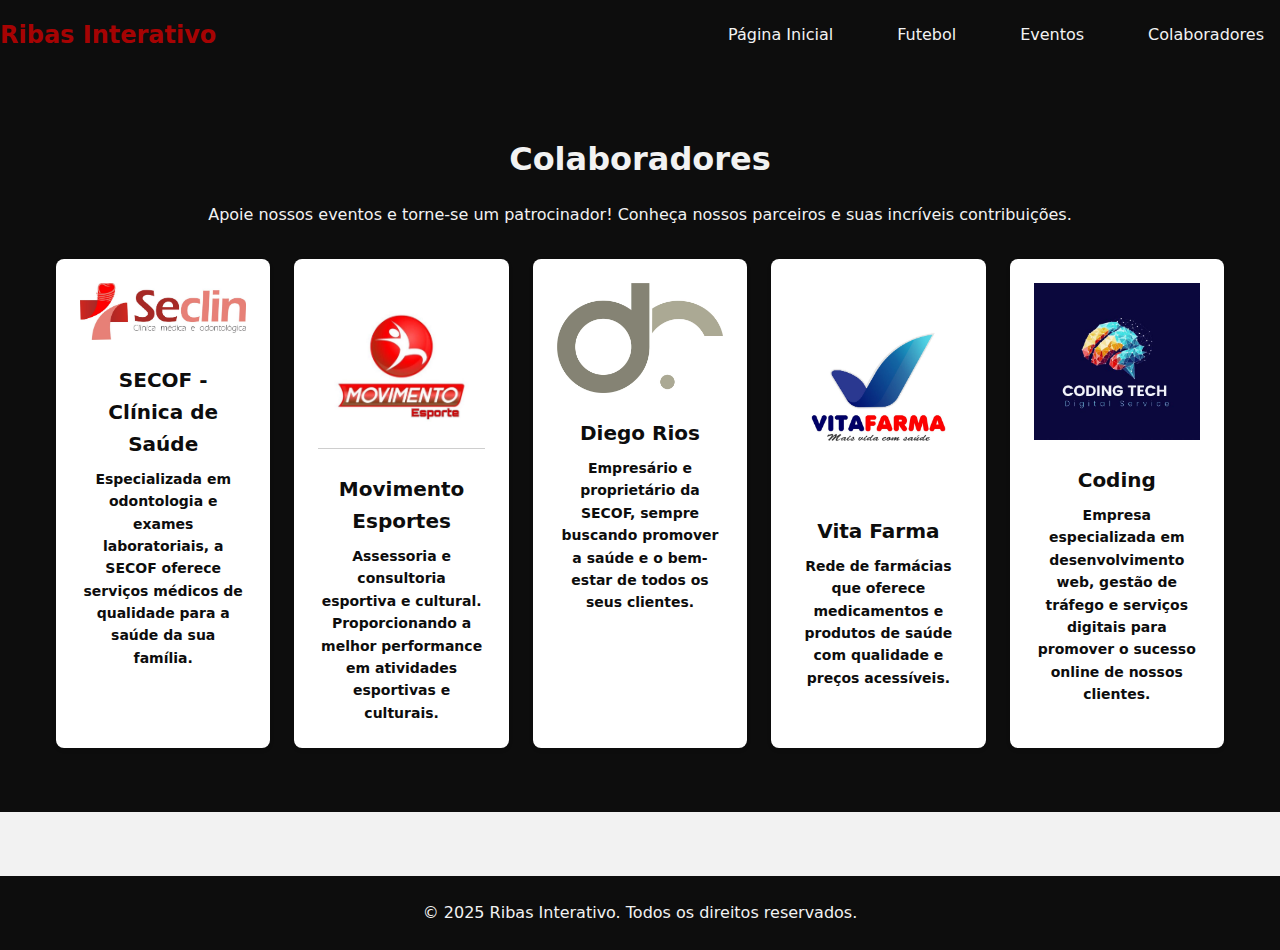
<file: patrocinio.html>
<!DOCTYPE html>
<html lang="pt-br">
<head>
    <meta charset="UTF-8">
    <meta name="viewport" content="width=device-width, initial-scale=1.0">
    <title>Colaboradores | Ribas Interativo</title>
    <link rel="stylesheet" href="style.css">
</head>
<body>
    <!-- Navegação -->
    <nav class="navbar">
        <div class="nav-container">
            <h1 class="logo">Ribas Interativo</h1>
            <ul class="nav-links">
                <li><a href="/" class="active">Página Inicial</a></li>
                <li><a href="futebol.html">Futebol</a></li>
                <li><a href="eventos.html">Eventos</a></li>
                <li><a href="patrocinio.html">Colaboradores</a></li>
            </ul>
        </div>
    </nav>

    <main>
        <!-- Seção de Patrocínios -->
        <section id="patrocinio" class="section dark">
            <div class="container">
                <h2>Colaboradores</h2>
                <p>Apoie nossos eventos e torne-se um patrocinador! Conheça nossos parceiros e suas incríveis contribuições.</p>
                
                <div class="patrocinios-grid">
                    <!-- Patrocinador 1 - SECOF -->
                    <div class="patrocinio-card">
                        <img src="imagem/LOGO_SECOF.jpg" alt="SECOF - Clínica de Saúde">
                        <h3>SECOF - Clínica de Saúde</h3>
                        <p>Especializada em odontologia e exames laboratoriais, a SECOF oferece serviços médicos de qualidade para a saúde da sua família.</p>
                    </div>
                    
                    <!-- Patrocinador 2 - Movimento Esportes -->
                    <div class="patrocinio-card">
                        <img src="imagem/LOGO_MOVIMENTO_ESPORTES.jpg" alt="Movimento Esportes">
                        <h3>Movimento Esportes</h3>
                        <p>Assessoria e consultoria esportiva e cultural. Proporcionando a melhor performance em atividades esportivas e culturais.</p>
                    </div>
                    
                    <!-- Patrocinador 3 - Diego Rios -->
                    <div class="patrocinio-card">
                        <img src="imagem/LOGO_DIEGO_RIOS.jpg" alt="Diego Rios - Empresário">
                        <h3>Diego Rios</h3>
                        <p>Empresário e proprietário da SECOF, sempre buscando promover a saúde e o bem-estar de todos os seus clientes.</p>
                    </div>

                    <!-- Patrocinador 4 - Vita Farma -->
                    <div class="patrocinio-card">
                        <img src="imagem/LOGO_VITA_FARMA.jpg" alt="Vita Farma - Rede de Farmácias">
                        <h3>Vita Farma</h3>
                        <p>Rede de farmácias que oferece medicamentos e produtos de saúde com qualidade e preços acessíveis.</p>
                    </div>

                    <!-- Patrocinador 5 - Coding -->
                    <div class="patrocinio-card">
                        <img src="imagem/LOGO_CODING.jpg" alt="Coding - Desenvolvimento Web">
                        <h3>Coding</h3>
                        <p>Empresa especializada em desenvolvimento web, gestão de tráfego e serviços digitais para promover o sucesso online de nossos clientes.</p>
                    </div>
                </div>
            </div>
        </section>
    </main>

    <footer>
        <div class="container">
            <p>&copy; 2025 Ribas Interativo. Todos os direitos reservados.</p>
        </div>
    </footer>

    <script src="main.js"></script>
</body>
</html>
</file>
<file: style.css>
:root {
    --color-light: #F2F2F2;
    --color-dark: #0D0D0D;
    --color-primary: #A60303;
    --color-secondary: #400101;
}

* {
    margin: 0;
    padding: 0;
    box-sizing: border-box;
}

body {
    font-family: system-ui, -apple-system, sans-serif;
    background-color: var(--color-light);
    color: var(--color-dark);
    line-height: 1.6;
}

.container {
    max-width: 1200px;
    margin: 0 auto;
    padding: 0 1rem;
}

/* Navigation */
.navbar {
    background-color: var(--color-dark);
    padding: 1rem 0;
    box-shadow: 0 2px 4px rgba(0,0,0,0.1);
}

.nav-container {
    display: flex;
    justify-content: space-between;
    align-items: center;
}

.logo {
    color: var(--color-primary);
    font-size: 1.5rem;
    font-weight: bold;
}

.nav-links {
    display: flex;
    list-style: none;
    gap: 2rem;
}

.nav-links a {
    color: var(--color-light);
    text-decoration: none;
    padding: 0.5rem 1rem;
    transition: color 0.3s;
}

.nav-links a:hover {
    color: var(--color-primary);
}

.menu-toggle {
    display: none;
    background: none;
    border: none;
    cursor: pointer;
    padding: 0.5rem;
}

.menu-toggle span {
    display: block;
    width: 25px;
    height: 3px;
    background-color: var(--color-light);
    margin: 5px 0;
    transition: 0.3s;
}

/* Sections */
.section {
    padding: 4rem 0;
    text-align: center;
}

.section.dark {
    background-color: var(--color-dark);
    color: var(--color-light);
}

.icon-container {
    margin-bottom: 1.5rem;
}

.icon {
    width: 48px;
    height: 48px;
    color: var(--color-primary);
}

h2 {
    font-size: 2rem;
    margin-bottom: 1rem;
}

.btn {
    display: inline-block;
    background-color: var(--color-primary);
    color: var(--color-light);
    padding: 0.75rem 1.5rem;
    border-radius: 0.5rem;
    text-decoration: none;
    transition: background-color 0.3s;
}

.btn:hover {
    background-color: var(--color-secondary);
}

/* Eventos Grid */
.eventos-grid {
    display: grid;
    grid-template-columns: repeat(auto-fit, minmax(300px, 1fr));
    gap: 2rem;
    margin-top: 2rem;
}

.evento-card {
    color: #0D0D0D;
    background-color: var(--color-light);
    border-radius: 0.5rem;
    overflow: hidden;
    box-shadow: 0 4px 6px rgba(0,0,0,0.1);
}

.evento-card img {
    width: 100%;
    height: 200px;
    object-fit: cover;
}

.evento-content {
    padding: 1.5rem;
}

.evento-content h3 {
    color: var(--color-dark);
    margin-bottom: 1rem;
}

.evento-capa {
    width: 100%;
    height: auto;
    margin-bottom: 20px;
    border-radius: 8px;
    box-shadow: 0 4px 6px rgba(0, 0, 0, 0.1);
}

/* Patrocínios Grid */
.patrocinios-grid {
    display: grid;
    grid-template-columns: repeat(auto-fit, minmax(200px, 1fr));
    gap: 1.5rem;
    margin-top: 2rem;
}

.patrocinio-card {
    background-color: white;
    padding: 1.5rem;
    border-radius: 0.5rem;
    box-shadow: 0 2px 4px rgba(0,0,0,0.1);
    font-weight: 600;
    transition: transform 0.3s, box-shadow 0.3s;
}

.patrocinio-card:hover {
    transform: translateY(-2px);
    box-shadow: 0 4px 8px rgba(0,0,0,0.2);
}

/* Footer */
footer {
    background-color: var(--color-dark);
    color: var(--color-light);
    padding: 1.5rem 0;
    text-align: center;
    margin-top: 4rem;
}

/* Responsive Design */
@media (max-width: 468px) {
   /* Navigation */
.navbar {
    background-color: var(--color-dark);
    padding: 1rem 0;
    box-shadow: 0 2px 4px rgba(0,0,0,0.1);
}
.evento-card {
    font-family: system-ui, -apple-system, sans-serif;
    color: #0D0D0D;
}
.nav-container {
    display: flex;
    flex-direction: column; /* Coloca o logo e o menu em coluna */
    align-items: center; /* Centraliza o conteúdo */
}

.logo {
    color: var(--color-primary);
    font-size: 1.5rem;
    font-weight: bold;
    margin-bottom: 1rem; /* Espaço entre o logo e o menu */
}

.nav-links {
    display: flex; /* Alinha os itens do menu horizontalmente */
    list-style: none;
    gap: 1rem; /* Espaço entre os itens */
}

.nav-links a {
    color: var(--color-light);
    text-decoration: none;
    margin: 0 auto;
    padding: 0;
    transition: color 0.3s;
    font-size: 12px; /* Tamanho da fonte ajustado para 12px */
}

.nav-links a:hover {
    color: var(--color-primary);
}
.btn{font-family: system-ui, -apple-system, sans-serif;
    text-decoration: none;
}
.menu-toggle {
    display: none;
    background: none;
    border: none;
    cursor: pointer;
    padding: 0.5rem;
}

.menu-toggle span {
    display: block;
    width: 25px;
    height: 3px;
    background-color: var(--color-light);
    margin: 5px 0;
    transition: 0.3s;
}

}
/* Adicionando uma seção para o grid de patrocinadores */
.patrocinios-grid {
    display: grid;
    grid-template-columns: repeat(auto-fit, minmax(200px, 1fr));
    gap: 1.5rem;
    margin-top: 2rem;
}

.patrocinio-card {
    background-color: white;
    padding: 1.5rem;
    border-radius: 0.5rem;
    box-shadow: 0 2px 4px rgba(0, 0, 0, 0.1);
    font-weight: 600;
    transition: transform 0.3s, box-shadow 0.3s;
    text-align: center;
}

.patrocinio-card img {
    width: 100%;
    max-width: 200px;
    height: auto;
    margin-bottom: 1rem;
}

.patrocinio-card h3 {
    font-size: 1.25rem;
    color: var(--color-dark);
    margin-bottom: 0.5rem;
}

.patrocinio-card p {
    font-size: 0.875rem;
    color: var(--color-dark);
}

.patrocinio-card:hover {
    transform: translateY(-2px);
    box-shadow: 0 4px 8px rgba(0, 0, 0, 0.2);
}

/* Responsividade */
@media (max-width: 768px) {
    .patrocinio-card {
        padding: 1rem;
    }
}
</file>
